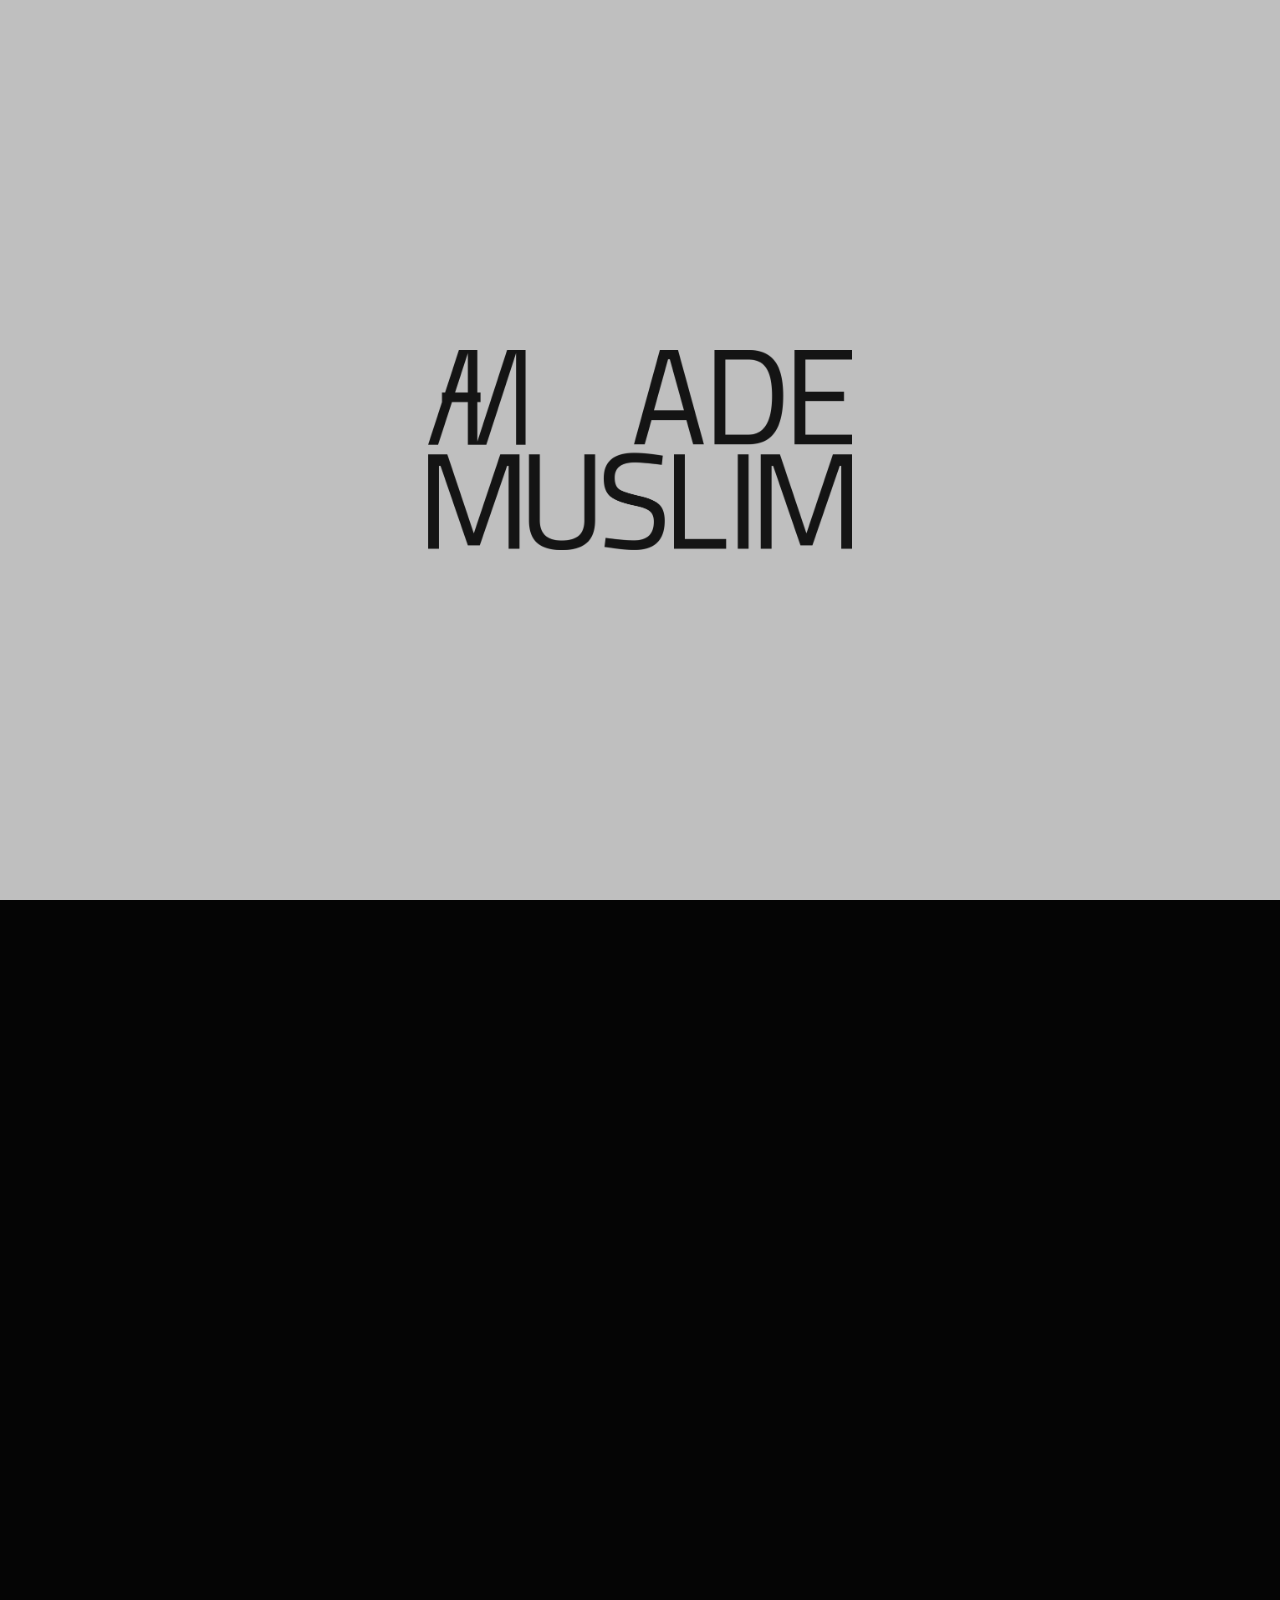
<file: index.html>
<!DOCTYPE html>
<html lang="en">
  <head>
    <meta charset="UTF-8" />
    <meta name="viewport" content="width=device-width, initial-scale=1.0" />
    <title>Ade Muslim</title>
    <link rel="icon" type="image/png" href="assets/images/amlogo-favicon.png" />
    <link rel="stylesheet" href="assets/styles/CSS/style.css" />
  </head>
  <body>
    <div id="page-load">
      <div class="load-wrapper">
        <div class="load">
          <img src="assets/images/amlogo.png" alt="AM Logo" />
        </div>
      </div>
    </div>

    <main id="content">
      <!-- NAVBAR -->
      <nav id="navbar" class="show">
        <a href="#🏠" class="brand"
          ><span>Ade</span><span>Muslim</span><span>.</span><span>_</span></a
        >
        <ul>
          <li><span class="bracket">[</span></li>

          <li><a href="#👦">About</a></li>
          <li><span class="comma">,</span></li>
          <li><a href="#💻">Projects</a></li>
          <li><span class="comma">,</span></li>
          <li><a href="#🌐">Connect</a></li>
          <li><span class="comma">,</span></li>
          <li><a onclick="toggleThemeMode()" class="theme-mode">Day</a></li>

          <li><span class="bracket">]</span></li>
        </ul>
      </nav>

      <section id="🏠" class="parallax no-select">
        <div class="left">
          <div class="moto">
            <span>
              Turning
              <span class="show-up-wrapper">
                <span class="show-up">
                  <span>I</span>
                  <span>d</span>
                  <span>e</span>
                  <span>a</span>
                  <span>s</span>
                </span>
              </span>
              into Code, to</span
            >
            <span
              >Decode Tomorrow
              <span class="show-up-wrapper">
                <span class="show-up">
                  <span>T</span>
                  <span>o</span>
                  <span>d</span>
                  <span>a</span>
                  <span>y</span>
                  <span>.</span>
                </span>
              </span>
            </span>
          </div>

          <div class="social-link">
            <span>Cabangbungin, ID</span>
            <div class="group-link">
              <a
                href="https://github.com/ademuslim"
                target="_blank"
                onmouseover="showHiddenText(event)"
                onmouseleave="resetHiddenText(event)"
              >
                <span>G</span>
                <span class="text-hidden">I</span>
                <span class="text-hidden">T</span>
                <span>H</span>
                <span class="text-hidden">U</span>
                <span class="text-hidden">B</span>
              </a>

              <a
                href="https://www.instagram.com/_amcode"
                target="_blank"
                onmouseover="showHiddenText(event)"
                onmouseleave="resetHiddenText(event)"
              >
                <span>I</span>
                <span class="text-hidden">N</span>
                <span class="text-hidden">S</span>
                <span class="text-hidden">T</span>
                <span class="text-hidden">A</span>
                <span>G</span>
                <span class="text-hidden">R</span>
                <span class="text-hidden">A</span>
                <span class="text-hidden">M</span>
              </a>

              <a
                href="/am-cv.html"
                target="_blank"
                onmouseover="showHiddenText(event)"
                onmouseleave="resetHiddenText(event)"
              >
                <span class="text-hidden">M</span>
                <span class="text-hidden">Y</span>
                <span class="text-hidden">&nbsp;</span>
                <span>C</span>
                <span>V</span>
              </a>
            </div>
          </div>
          <div class="am-image scale">
            <?xml version="1.0" encoding="UTF-8" standalone="no"?>
            <!-- Created with Inkscape (http://www.inkscape.org/) -->

            <svg
              width="65.660072mm"
              height="63.893982mm"
              viewBox="0 0 65.660072 63.893982"
              version="1.1"
              id="svg1"
              inkscape:version="1.3 (0e150ed6c4, 2023-07-21)"
              sodipodi:docname="am logo.svg"
              xmlns:inkscape="http://www.inkscape.org/namespaces/inkscape"
              xmlns:sodipodi="http://sodipodi.sourceforge.net/DTD/sodipodi-0.dtd"
              xmlns="http://www.w3.org/2000/svg"
              xmlns:svg="http://www.w3.org/2000/svg"
            >
              <sodipodi:namedview
                id="namedview1"
                pagecolor="#ffffff"
                bordercolor="#000000"
                borderopacity="0.25"
                inkscape:showpageshadow="2"
                inkscape:pageopacity="0.0"
                inkscape:pagecheckerboard="0"
                inkscape:deskcolor="#d1d1d1"
                inkscape:document-units="mm"
                inkscape:zoom="0.73851717"
                inkscape:cx="9633.493"
                inkscape:cy="-581.57077"
                inkscape:window-width="1920"
                inkscape:window-height="1046"
                inkscape:window-x="-11"
                inkscape:window-y="-11"
                inkscape:window-maximized="1"
                inkscape:current-layer="layer1"
              />
              <defs id="defs1" />
              <g
                inkscape:label="Layer 1"
                inkscape:groupmode="layer"
                id="layer1"
                transform="translate(-2545.577,123.17533)"
              >
                <path
                  id="am-path"
                  style="fill-opacity: 1; stroke: none; stroke-width: 0.950987"
                  d="m 2566.3391,-123.17533 -0.052,0.15519 -9.2919,28.597026 h -2.076 v 6.38955 l -9.3422,28.752212 h 6.7182 l 9.3422,-28.752212 h 10.7263 v 28.752212 h 5.6972 6.7184 l 20.0684,-61.764308 v 61.764308 h 6.3894 v -63.893978 h -5.6974 -6.7183 l -0.052,0.15519 -20.0182,61.609396 v -26.62282 h 2.13 v -6.38955 h -2.13 v -28.752216 h -5.6972 z m 6.026,2.12967 v 26.622546 h -8.6502 z"
                  inkscape:export-filename="..\..\amcode\amportfolio\assets\images\amlogo-favicon.png"
                  inkscape:export-xdpi="96"
                  inkscape:export-ydpi="96"
                />
              </g>
            </svg>
          </div>
        </div>

        <div class="right">
          <h1 class="show-up-wrapper">
            <span class="show-up">
              <span>A</span>
              <span>D</span>
              <span>E</span>
            </span>
          </h1>
          <h1 class="show-up-wrapper">
            <span class="show-up">
              <span>M</span>
              <span>U</span>
              <span>S</span>
              <span>L</span>
              <span>I</span>
              <span>M</span>
            </span>
          </h1>
        </div>
      </section>

      <section id="👦">
        <h1>About</h1>
        Lorem ipsum dolor sit amet consectetur adipisicing elit. Molestias,
        dolorem consequuntur. Provident voluptatem adipisci doloribus corporis,
        expedita repellendus officiis quia recusandae sapiente hic, cupiditate,
        ex minima blanditiis soluta beatae magni praesentium ab? Laborum odio
        ratione perferendis! Consequuntur provident in et perspiciatis atque
        minus accusamus porro quasi, iure doloribus, esse debitis! Ex
        reprehenderit, suscipit aliquid quod aspernatur delectus. Tenetur esse
        sequi consequuntur animi deleniti totam sit? Dolor at, quis, fugit
        consequuntur hic facilis quos eum esse assumenda velit culpa! Error
        natus numquam atque fugiat consequuntur corporis animi, temporibus,
        dolor molestiae vel officia, tenetur iste excepturi aliquam commodi? Sed
        dicta ipsa labore.
      </section>

      <section id="💻">
        <h1>Projects</h1>
        Lorem ipsum dolor sit amet consectetur, adipisicing elit. Laudantium,
        praesentium. Molestiae incidunt animi recusandae porro illum iusto est,
        ex molestias.
      </section>

      <section id="🌐">
        <h1>Contact</h1>
        Lorem ipsum dolor sit amet consectetur, adipisicing elit. Laudantium,
        praesentium. Molestiae incidunt animi recusandae porro illum iusto est,
        ex molestias.
      </section>
    </main>
    <script src="assets/script/script.js"></script>
  </body>
</html>
</file>
<file: assets/styles/CSS/style.css>
/* Lightweight CSS Reset */
/* Normalize box-sizing */
@import url("https://fonts.googleapis.com/css2?family=Manrope:wght@200..800&family=Roboto+Mono:ital,wght@0,100..700;1,100..700&family=Titillium+Web:ital,wght@0,200;0,300;0,400;0,600;0,700;0,900;1,200;1,300;1,400;1,600;1,700&display=swap");
html {
  box-sizing: border-box;
}

*,
*::before,
*::after {
  box-sizing: inherit;
}

/* Remove margin and padding from most elements */
body,
h1,
h2,
h3,
h4,
h5,
h6,
p,
ul,
ol,
figure,
blockquote,
dl,
dd {
  margin: 0;
  padding: 0;
}

/* Remove list styles (bullet points) */
ul,
ol {
  list-style: none;
}

/* Remove default styles for blockquote */
blockquote {
  quotes: none;
}

/* Prevent text-decoration on links */
a {
  text-decoration: none;
}

/* Set default font size and line-height */
body {
  font-size: 16px;
  line-height: 1.5;
}

/* Nightmode default */
:root {
  --light: hsl(0, 0%, 95%);
  --grey-1: hsl(0, 0%, 75%);
  --grey-2: hsl(0, 0%, 50%);
  --grey-3: hsl(0, 0%, 25%);
  --grey-4: hsl(0, 0%, 15%);
  --dark: hsl(0, 0%, 2%);
}

.day-mode {
  --light: hsl(0, 0%, 0%);
  --grey-1: hsl(0, 0%, 15%);
  --grey-2: hsl(0, 0%, 25%);
  --grey-3: hsl(0, 0%, 50%);
  --grey-4: hsl(0, 0%, 75%);
  --dark: hsl(0, 0%, 95%);
}

html {
  scroll-behavior: smooth;
  scroll-padding-top: 70px;
}

body {
  height: 100vh;
  width: 100%;
  font-family: "Roboto";
  color: var(--light);
  background-color: var(--dark);
  transition: 0.5s;
}

::-webkit-scrollbar {
  width: 8px;
  height: 10px;
  scrollbar-width: thin;
  -webkit-transition: 5s;
  transition: 5s;
}

/* Warna track scrollbar */
::-webkit-scrollbar-track {
  -webkit-transition: 5s;
  transition: 5s;
  background-color: var(--dark);
}

/* Warna thumb scrollbar */
::-webkit-scrollbar-thumb {
  background-color: var(--light); /* Warna thumb scrollbar */
  width: 6px; /* Lebar thumb scrollbar */
  height: 6px;
  border-right: 2px solid var(--dark); /* Garis pemisah warna atas dan tengah */
  border-top: 70px solid var(--dark); /* Garis pemisah warna atas dan tengah */
  border-bottom: 70px solid var(--dark); /* Garis pemisah warna atas dan tengah */
}

.no-select {
  -webkit-user-select: none;
     -moz-user-select: none;
          user-select: none;
}

.show {
  opacity: 0;
}
.show.visible-show {
  opacity: 1;
}

#page-load {
  position: fixed;
  top: 0;
  left: 0;
  width: 100%;
  height: 100vh;
  background-color: hsl(0, 0%, 75%);
  z-index: 9999;
  overflow: hidden;
  animation: slideUp2 0.4s cubic-bezier(0.5, 0.05, 1, 0.36) forwards 1.2s;
}
#page-load .load-wrapper {
  position: absolute;
  top: 50%;
  left: 50%;
  transform: translate(-50%, -50%);
  height: 200px;
  overflow: hidden;
}
#page-load .load-wrapper .load {
  overflow: hidden;
  height: 200px;
  animation: slideUp1 0.2s cubic-bezier(0.02, 0.2, 1, 0.08) forwards 0.8s;
}
#page-load .load-wrapper .load img {
  height: 200px;
}

@keyframes slideUp2 {
  from {
    height: 100%; /* Atur tinggi awal */
  }
  to {
    height: 0%; /* Atur tinggi akhir */
  }
}
@keyframes slideUp1 {
  from {
    height: 200px; /* Atur tinggi awal */
  }
  to {
    height: 0; /* Atur tinggi akhir */
  }
}
nav {
  position: fixed;
  top: 0;
  left: 0;
  z-index: 10;
  width: 100%;
  height: 70px;
  padding: 0 80px;
  -webkit-backdrop-filter: blur(10px);
          backdrop-filter: blur(10px);
  display: flex;
  justify-content: space-between;
  align-items: center;
  transition: top 0.5s, color 5s, opacity 1s ease;
  font-family: "Roboto Mono", monospace;
}
nav .brand {
  text-decoration: none;
  font-size: 1.4em;
}
nav .brand span:first-child,
nav .brand span:last-child {
  color: var(--grey-2);
}
nav .brand span:nth-child(2) {
  color: var(--light);
}
nav .brand span:nth-child(3) {
  color: var(--grey-3);
}
nav .brand span {
  transition: color 0.5s;
}
nav .brand:hover span {
  color: var(--light);
}
nav ul {
  display: flex;
  width: 422px;
  justify-content: left;
  align-items: center;
  flex-shrink: 0;
  flex-wrap: nowrap;
  margin: 0;
  padding: 0;
  font-size: 1.1em;
}
nav ul li .bracket {
  color: var(--light);
}
nav ul li:first-child {
  margin-right: 16px;
}
nav ul li:last-child {
  margin-left: 16px;
}
nav ul li .comma {
  color: var(--grey-3);
  font-family: "Manrope", sans-serif;
  font-size: 1.2rem;
  font-weight: 600;
  margin-inline: 16px;
}
nav ul li a {
  position: relative;
  text-decoration: none;
  color: var(--light);
  transition: color 0.3s;
  font-size: 1rem;
}
nav ul li a::before, nav ul li a::after {
  content: "'";
  position: absolute;
  top: -2px;
  color: var(--grey-3);
  font-weight: 600;
}
nav ul li a::before {
  left: -10px;
}
nav ul li a::after {
  right: -10px;
}
nav ul li a:hover {
  color: var(--light);
}
nav ul li .theme-mode {
  cursor: pointer;
}
nav ul:hover a:not(:hover) {
  color: var(--grey-3);
}

section {
  min-height: 100vh;
  padding: 20px 80px;
  background-color: var(--dark);
  color: var(--light);
  transition: background-color 5s, color 5s;
  font-family: "Titillium Web", sans-serif;
}

.show-up-wrapper {
  display: inline-block;
}
.show-up-wrapper .show-up {
  display: flex;
  overflow: hidden;
}
.show-up-wrapper .show-up span {
  display: block;
  transform: translate(0, 100%);
  transition: transform cubic-bezier(0.215, 0.61, 0.355, 1) 0.5s;
}
.show-up-wrapper .show-up.visible-show-up span {
  transform: translate(0, 0);
}
.show-up-wrapper .show-up span:nth-child(2) {
  transition-delay: 0.06s;
}
.show-up-wrapper .show-up span:nth-child(3) {
  transition-delay: 0.12s;
}
.show-up-wrapper .show-up span:nth-child(4) {
  transition-delay: 0.18s;
}
.show-up-wrapper .show-up span:nth-child(5) {
  transition-delay: 0.24s;
}
.show-up-wrapper .show-up span:nth-child(6) {
  transition-delay: 0.28s;
}

.scale {
  transform: scale(3);
  transition: transform cubic-bezier(0.215, 0.61, 0.355, 1) 0.5s;
}
.scale.visible-scale {
  transform: scale(1);
}

.parallax {
  position: relative;
  overflow: hidden;
  height: 100vh;
  width: 100%;
}
.parallax .left {
  position: absolute;
  width: 45%;
  height: 50%;
  top: 25%;
  left: 10%;
  text-align: right;
  z-index: 1;
}
.parallax .left .moto {
  display: flex;
  position: absolute;
  flex-direction: column;
  right: 50px;
  bottom: 90px;
  font-size: 2rem;
  z-index: 2;
  color: var(--light);
}
.parallax .left .social-link {
  display: flex;
  position: absolute;
  flex-direction: column;
  width: 175px;
  right: 50px;
  bottom: 16px;
  font-size: 1.2rem;
  gap: 0.4rem;
  z-index: 2;
}
.parallax .left .social-link .group-link {
  display: flex;
  justify-content: flex-end;
  gap: 1.2rem;
}
.parallax .left .social-link .group-link a {
  display: flex;
  justify-content: center;
  align-items: center;
  width: 24px;
  overflow: hidden;
  height: 24px;
  font-size: 0.8rem;
  font-weight: 700;
  border-radius: 12px;
  color: var(--dark);
  background-color: var(--light);
}
.parallax .left .social-link .group-link a .text-hidden {
  display: none;
  position: relative;
}
.parallax .left .social-link .group-link a:nth-child(1) {
  transition: width 0.8s;
}
.parallax .left .social-link .group-link a:nth-child(2) {
  transition: width 1s;
}
.parallax .left .social-link .group-link a:nth-child(3) {
  transition: width 0.2s;
}
.parallax .left .social-link .group-link a:nth-child(1):hover {
  width: calc(40px + 1rem);
}
.parallax .left .social-link .group-link a:nth-child(2):hover {
  width: calc(67.6px + 1rem);
}
.parallax .left .social-link .group-link a:nth-child(3):hover {
  width: calc(35.5px + 1rem);
}
.parallax .left .am-image {
  max-width: 50%;
  position: absolute;
  bottom: 0;
  right: 0;
  z-index: 1;
}
.parallax .left .am-image svg {
  width: 100%;
  height: auto;
  /* Menjaga agar SVG tidak melebar atau menyempit secara tidak proporsional */
  display: block;
}
.parallax .left .am-image svg #am-path {
  height: 100%;
  fill: var(--grey-4);
}
.parallax .right {
  display: flex;
  flex-direction: column;
  position: absolute;
  width: 35%;
  height: 50%;
  top: 25%;
  right: 10%;
  padding-left: 1rem;
  padding-top: 20px;
  text-align: left;
  z-index: 1;
  font-size: 3rem;
  line-height: 0.8;
}/*# sourceMappingURL=style.css.map */
</file>
